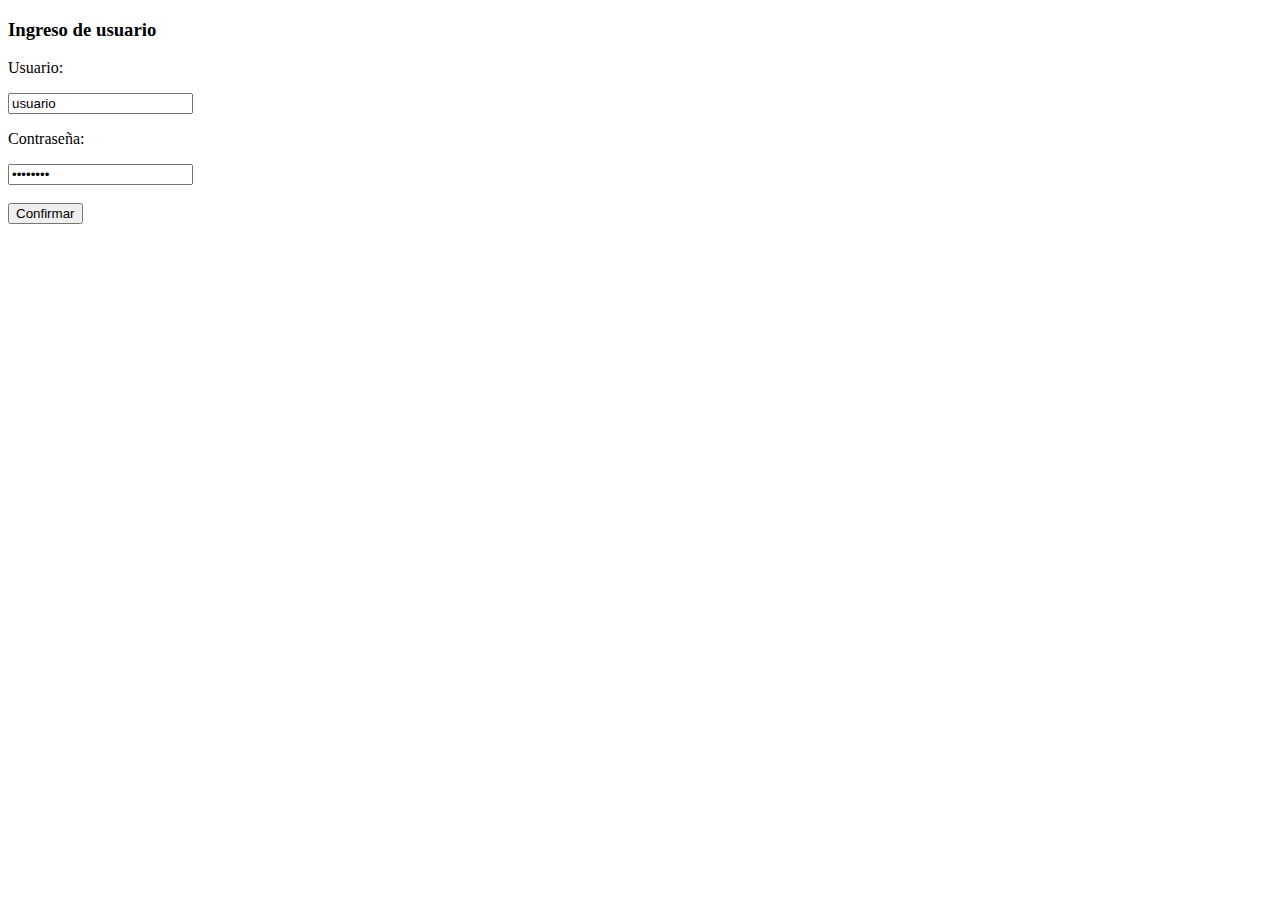
<file: FundamentosJS/HTML/formulario.html>
<!DOCTYPE html>
<html lang="es">
<head>
    <title>Mi página</title>
</head>
<body>
    <script src="formulario.js"></script>
    <h3>Ingreso de usuario</h3>
    
    <form>

        <p>Usuario:</p>
        <input type="text" id="usuario" id="usuario" value="usuario">
        <p>Contraseña:</p>
        <input type="password" id="contrasena" value="********">
        <br><br>
        <input type="button" value="Confirmar" onclick="verificar()">
        <br><br>

    </form>
    
</body>
</html>
</file>
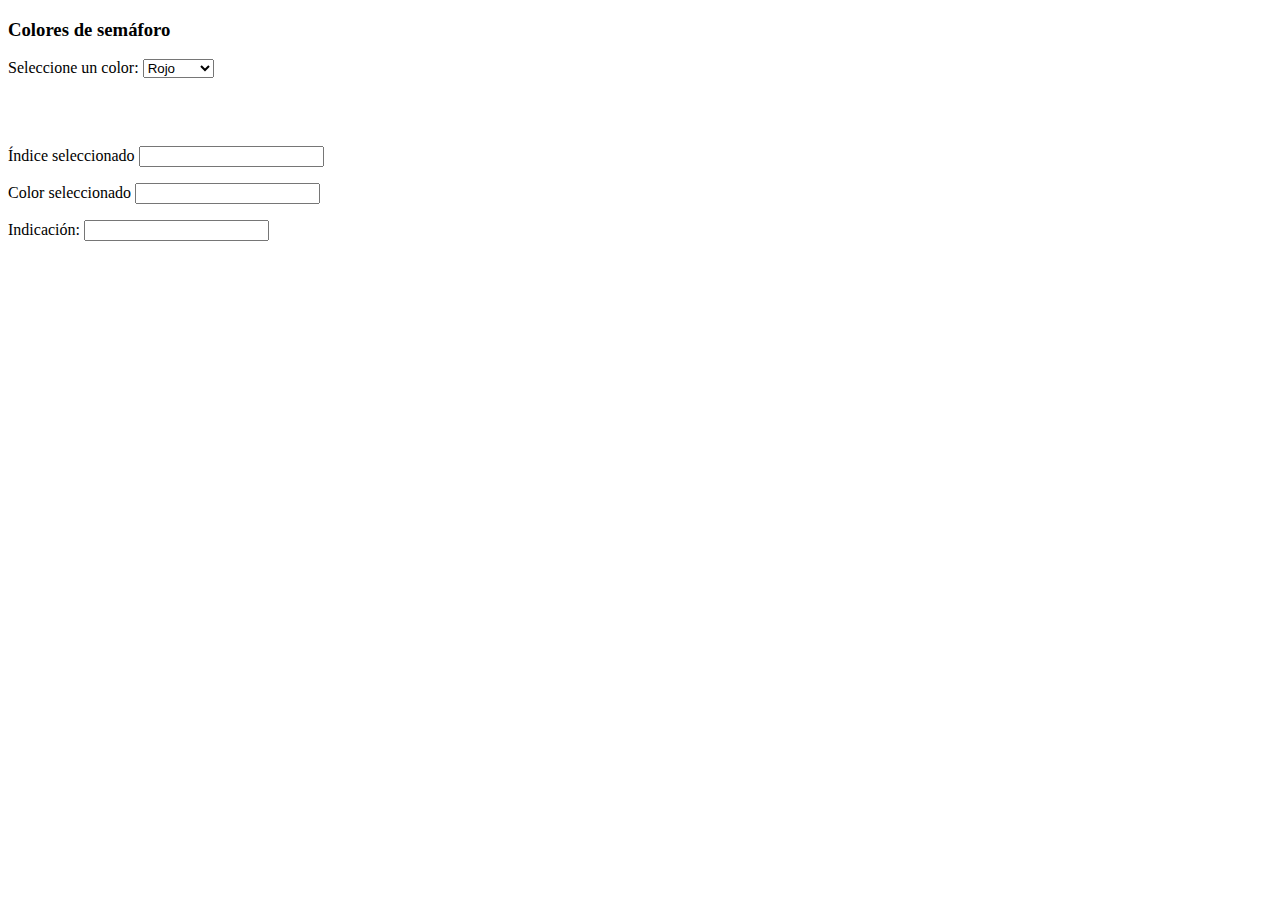
<file: FundamentosJS/HTML/select.html>
<!DOCTYPE html>
<html lang="en">
<head>
    <title>Selection</title>
</head>
<body>
    <script src="select.js"></script>
    <h3>Colores de semáforo</h3>
    <form>
        <p>Seleccione un color:
            <select id="select1" onchange="cambiarColor()">
                <option value="red">Rojo</option>
                <option value="yellow">Amarillo</option>
                <option value="green">Verde</option>
            </select>
        </p>
        <br><br>
        <p>Índice seleccionado  <input type="text" id="text1"></p>
        <p>Color seleccionado   <input type="text" id="text2"></p>
        <p>Indicación:          <input type="text" id="text3"></p>
    
</body>
</html>
</file>
